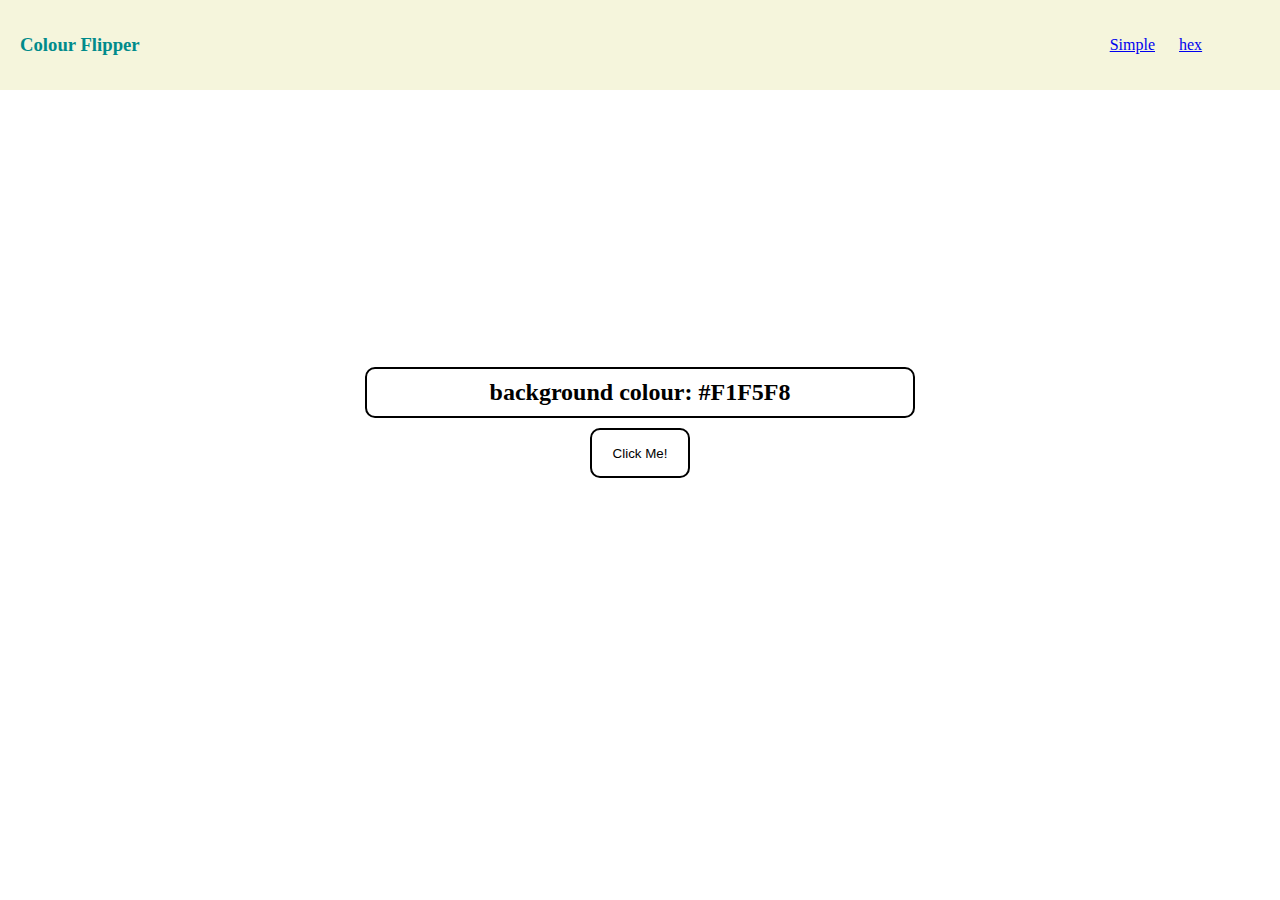
<file: index.html>
<!DOCTYPE html>
<html lang="en">
<head>
    <meta charset="UTF-8">
    <meta name="viewport" content="width=device-width, initial-scale=1.0">
    <title>Document</title>
    <link rel="stylesheet" href="style.css">
</head>
<body>
    <nav>
        <div class="nav-center">
            <h3>Colour Flipper</h3>
            <ul class="nav-links">
                
                    <a href="index.html">Simple</a>
                    <a href="hex.html">hex</a>
            </ul>
        </div>
    </nav>
    <main>
        <div class="container">
            <h2>background colour: <span class="color">
                #F1F5F8
            </span></h2>
            <button class="btn btn-hero" id="btn">
                Click Me!
            </button>
        </div>
    </main>
    <script src="script.js"></script>
</body>
</html>
</file>
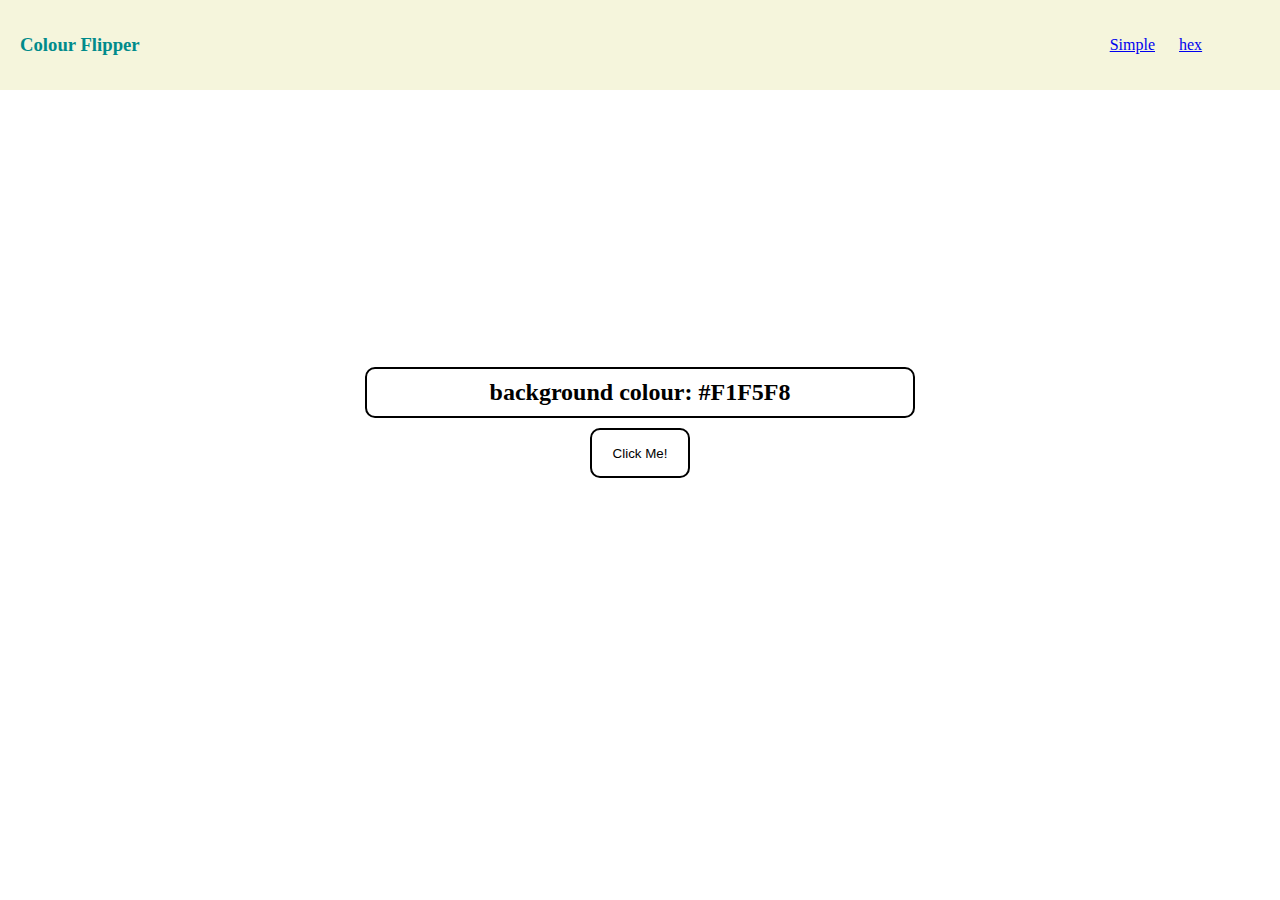
<file: ColorSwitcher/index.html>
<!DOCTYPE html>
<html lang="en">
<head>
    <meta charset="UTF-8">
    <meta name="viewport" content="width=device-width, initial-scale=1.0">
    <title>Document</title>
    <link rel="stylesheet" href="style.css">
</head>
<body>
    <nav>
        <div class="nav-center">
            <h3>Colour Flipper</h3>
            <ul class="nav-links">
                
                    <a href="index.html">Simple</a>
                    <a href="hex.html">hex</a>
            </ul>
        </div>
    </nav>
    <main>
        <div class="container">
            <h2>background colour: <span class="color">
                #F1F5F8
            </span></h2>
            <button class="btn btn-hero" id="btn">
                Click Me!
            </button>
        </div>
    </main>
    <script src="script.js"></script>
</body>
</html>
</file>
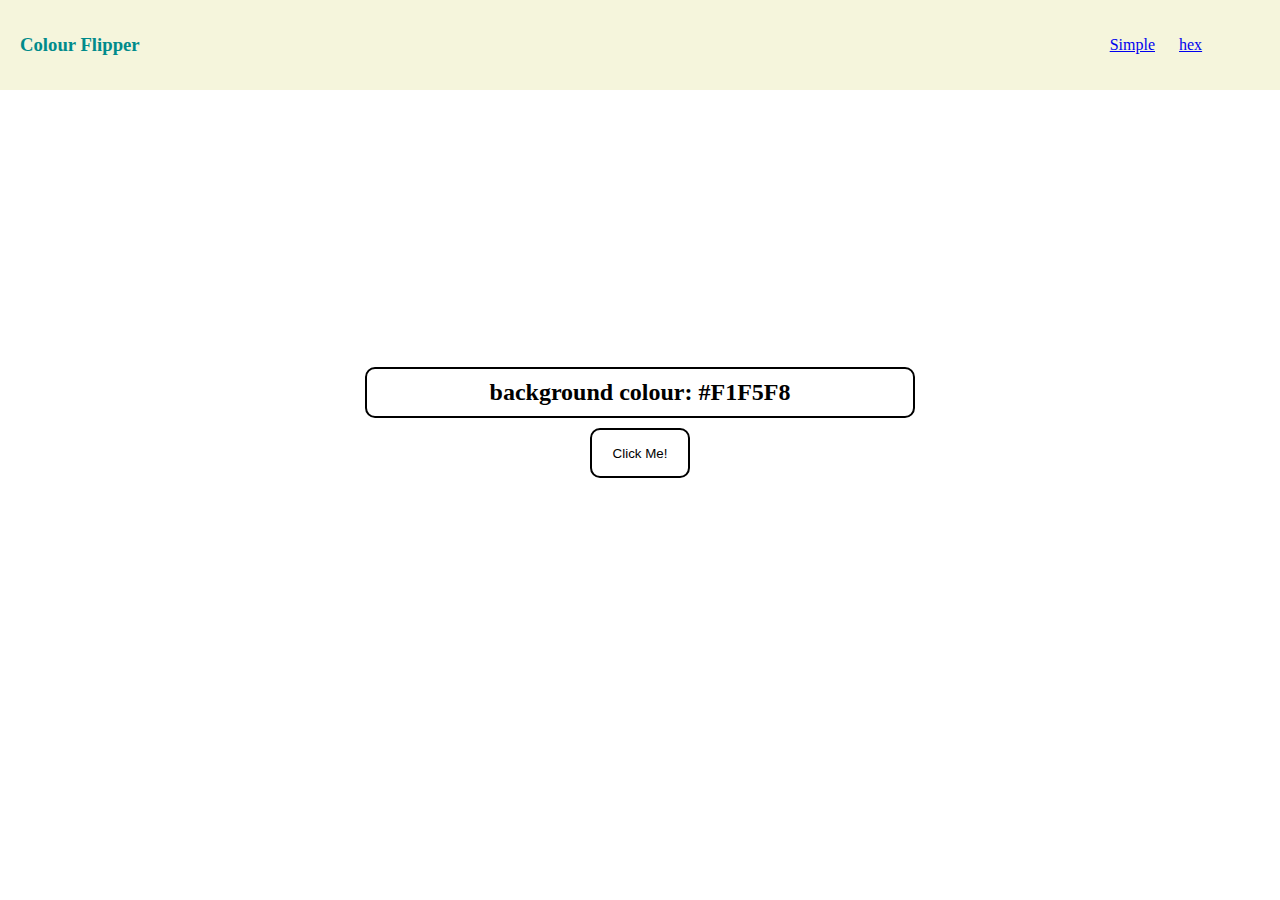
<file: hex.html>
<!DOCTYPE html>
<html lang="en">
<head>
    <meta charset="UTF-8">
    <meta name="viewport" content="width=device-width, initial-scale=1.0">
    <title>Document</title>
    <link rel="stylesheet" href="style.css">
</head>
<body>
    <nav>
        <div class="nav-center">
            <h3>Colour Flipper</h3>
            <ul class="nav-links">
                
                    <a href="index.html">Simple</a>
                    <a href="hex.html">hex</a>
            </ul>
        </div>
    </nav>
    <main>
        <div class="container">
            <h2>background colour: <span class="color">
                #F1F5F8
            </span></h2>
            <button class="btn btn-hero" id="btn">
                Click Me!
            </button>
        </div>
    </main>
    <script src="hexScript.js"></script>
</body>
</html>
</file>
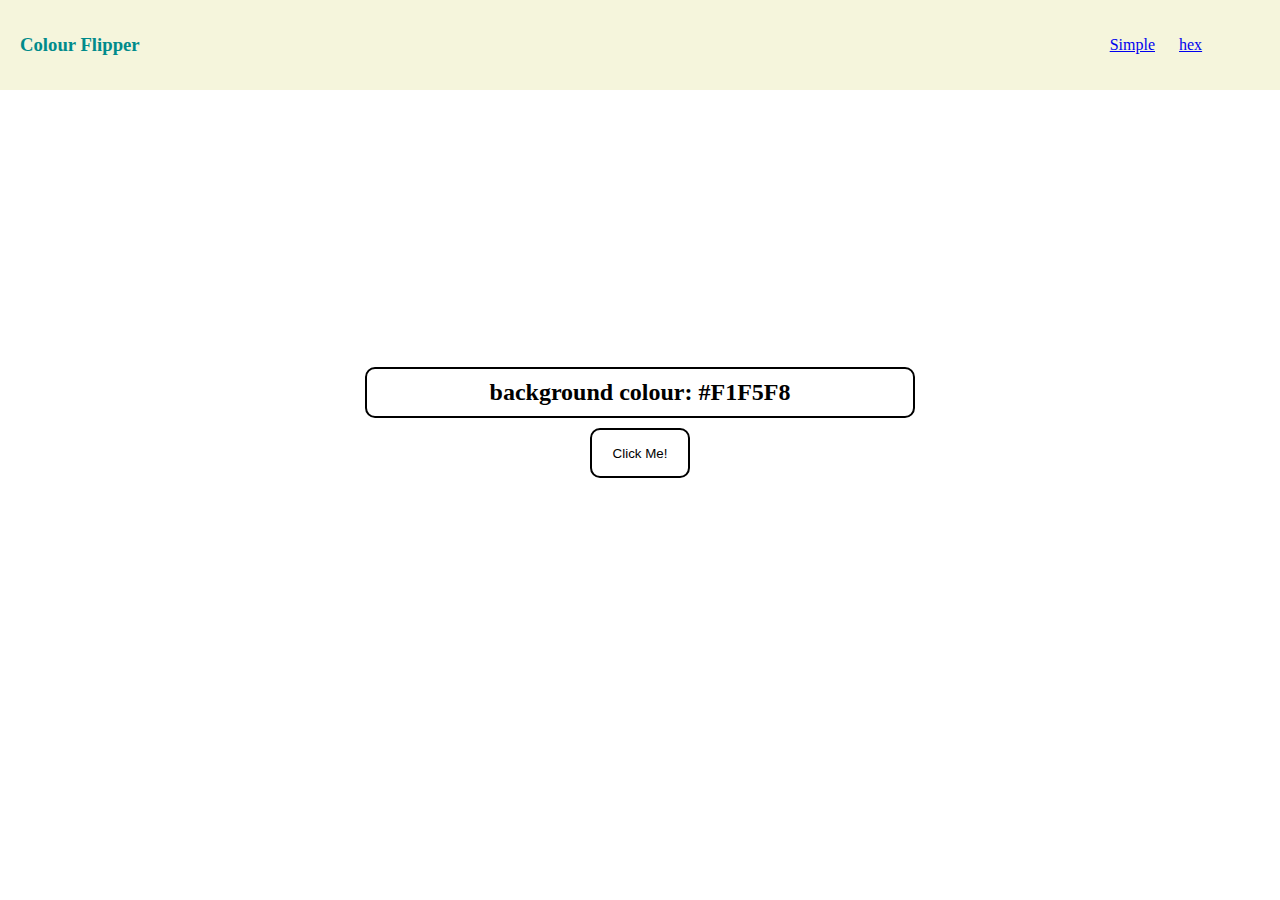
<file: ColorSwitcher/hex.html>
<!DOCTYPE html>
<html lang="en">
<head>
    <meta charset="UTF-8">
    <meta name="viewport" content="width=device-width, initial-scale=1.0">
    <title>Document</title>
    <link rel="stylesheet" href="style.css">
</head>
<body>
    <nav>
        <div class="nav-center">
            <h3>Colour Flipper</h3>
            <ul class="nav-links">
                
                    <a href="index.html">Simple</a>
                    <a href="hex.html">hex</a>
            </ul>
        </div>
    </nav>
    <main>
        <div class="container">
            <h2>background colour: <span class="color">
                #F1F5F8
            </span></h2>
            <button class="btn btn-hero" id="btn">
                Click Me!
            </button>
        </div>
    </main>
    <script src="hexScript.js"></script>
</body>
</html>
</file>
<file: style.css>
*{
    padding: 0;
    margin: 0;
}

.nav-center{
    background-color:beige;
    display: flex;
    align-items: center;
    height: 10vh;

}

h3{
    color: darkcyan;
    margin-left: 20px;
    margin-right: 75vw;
    
}

a{
    margin: 10px;
    display: inline;
}

ul{
    list-style-type: none;
}

main{
    height: 75vh;
    display: flex;
    justify-content: center;
    align-items: center;
}

h2{
    text-align: center;
    padding: 10px;
    border: 2px solid black;
    border-radius: 10px;
}

.btn{
  margin: 10px 25vh 10px 25vh;
  width: 100px;
  height: 50px;
  background-color:transparent;
  border: 2px solid black;
  border-radius: 10px;
}
</file>
<file: ColorSwitcher/style.css>
*{
    padding: 0;
    margin: 0;
}

.nav-center{
    background-color:beige;
    display: flex;
    align-items: center;
    height: 10vh;

}

h3{
    color: darkcyan;
    margin-left: 20px;
    margin-right: 75vw;
    
}

a{
    margin: 10px;
    display: inline;
}

ul{
    list-style-type: none;
}

main{
    height: 75vh;
    display: flex;
    justify-content: center;
    align-items: center;
}

h2{
    text-align: center;
    padding: 10px;
    border: 2px solid black;
    border-radius: 10px;
}

.btn{
  margin: 10px 25vh 10px 25vh;
  width: 100px;
  height: 50px;
  background-color:transparent;
  border: 2px solid black;
  border-radius: 10px;
}
</file>
